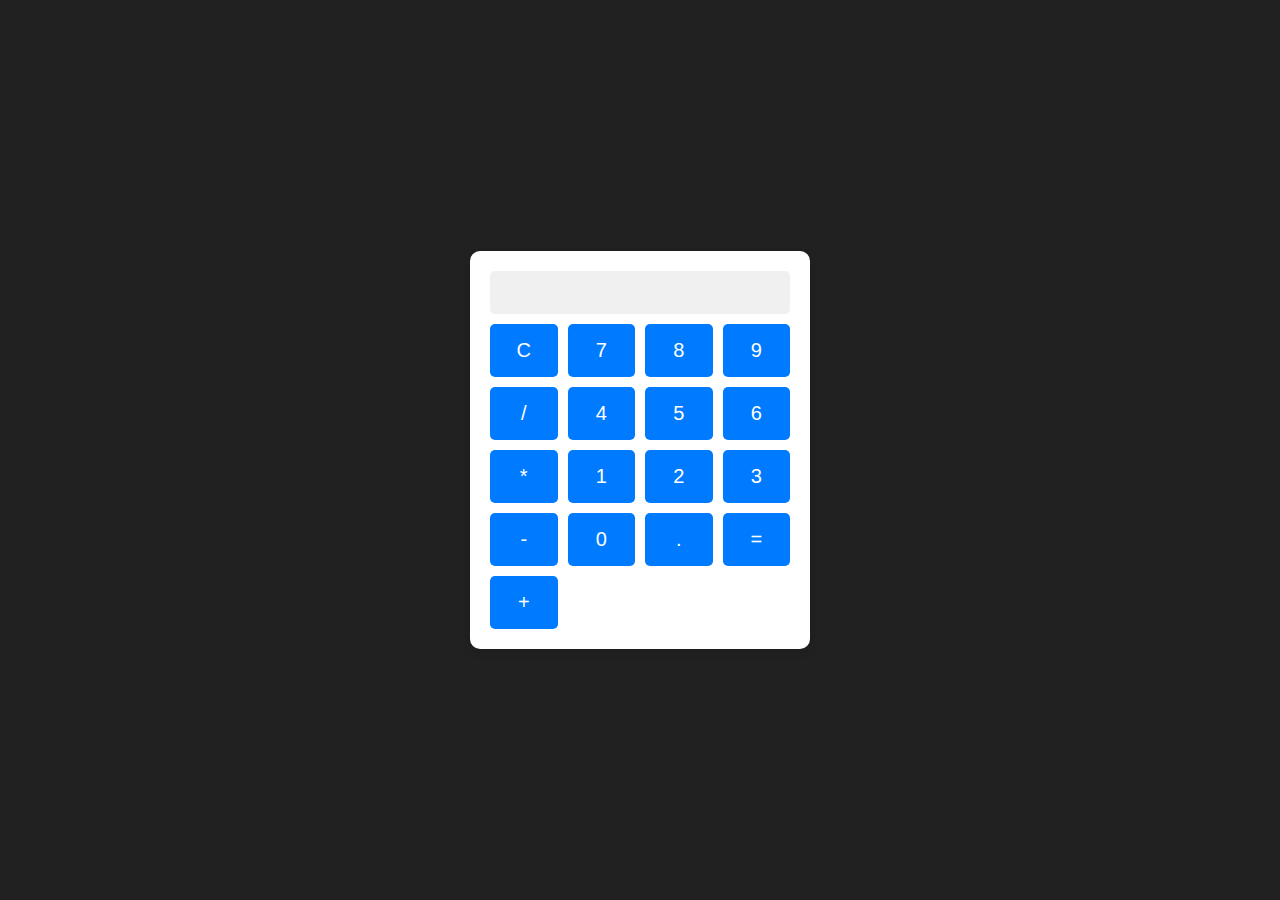
<file: calculator/index.html>
<!DOCTYPE html>
<html lang="en">
<head>
    <meta charset="UTF-8">
    <meta name="viewport" content="width=device-width, initial-scale=1.0">
    <title>Simple Calculator</title>
    <link rel="stylesheet" href="style.css">
</head>
<body>
    <div class="calculator">
        <input type="text" id="display" disabled>
        <div class="keys">
            <button onclick="clearDisplay()">C</button>
            <button onclick="appendToDisplay('7')">7</button>
            <button onclick="appendToDisplay('8')">8</button>
            <button onclick="appendToDisplay('9')">9</button>
            <button onclick="appendToDisplay('/')">/</button>
            <button onclick="appendToDisplay('4')">4</button>
            <button onclick="appendToDisplay('5')">5</button>
            <button onclick="appendToDisplay('6')">6</button>
            <button onclick="appendToDisplay('*')">*</button>
            <button onclick="appendToDisplay('1')">1</button>
            <button onclick="appendToDisplay('2')">2</button>
            <button onclick="appendToDisplay('3')">3</button>
            <button onclick="appendToDisplay('-')">-</button>
            <button onclick="appendToDisplay('0')">0</button>
            <button onclick="appendToDisplay('.')">.</button>
            <button onclick="calculate()">=</button>
            <button onclick="appendToDisplay('+')">+</button>
        </div>
    </div>

    <script src="script.js"></script>
</body>
</html>
</file>
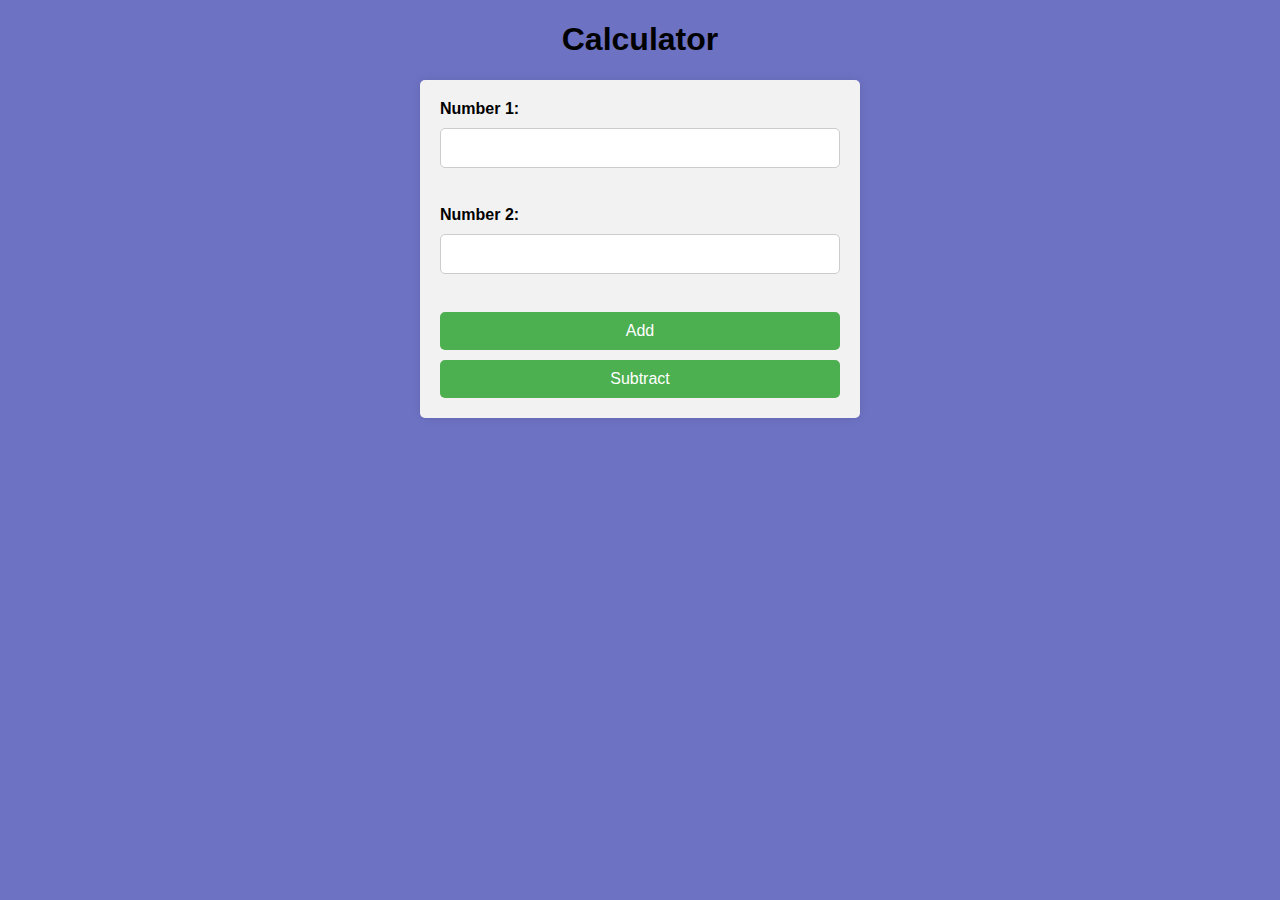
<file: FormCalculation/index.html>
<!DOCTYPE html>
<html lang="en">
<head>
    <meta charset="UTF-8">
    <meta name="viewport" content="width=device-width, initial-scale=1.0">
    <title>Form Calculator</title>
    <link rel="stylesheet" href="style.css">
</head>
<body>
    <div class="heading">
        <h1>Calculator</h1>
    </div>
    <div class="container">
        <form>
            <label for="num1">Number 1:</label>
            <input type="number" id="num1"><br>
            <label for="num2">Number 2:</label>
            <input type="number" id="num2"><br>
            <input type="button" value="Add" id="add">
            <input type="button" value="Subtract" id="sub">
        </form>
    </div>
    <p class="answer"></p>
    <script src="script.js"></script>
</body>
</html>
</file>
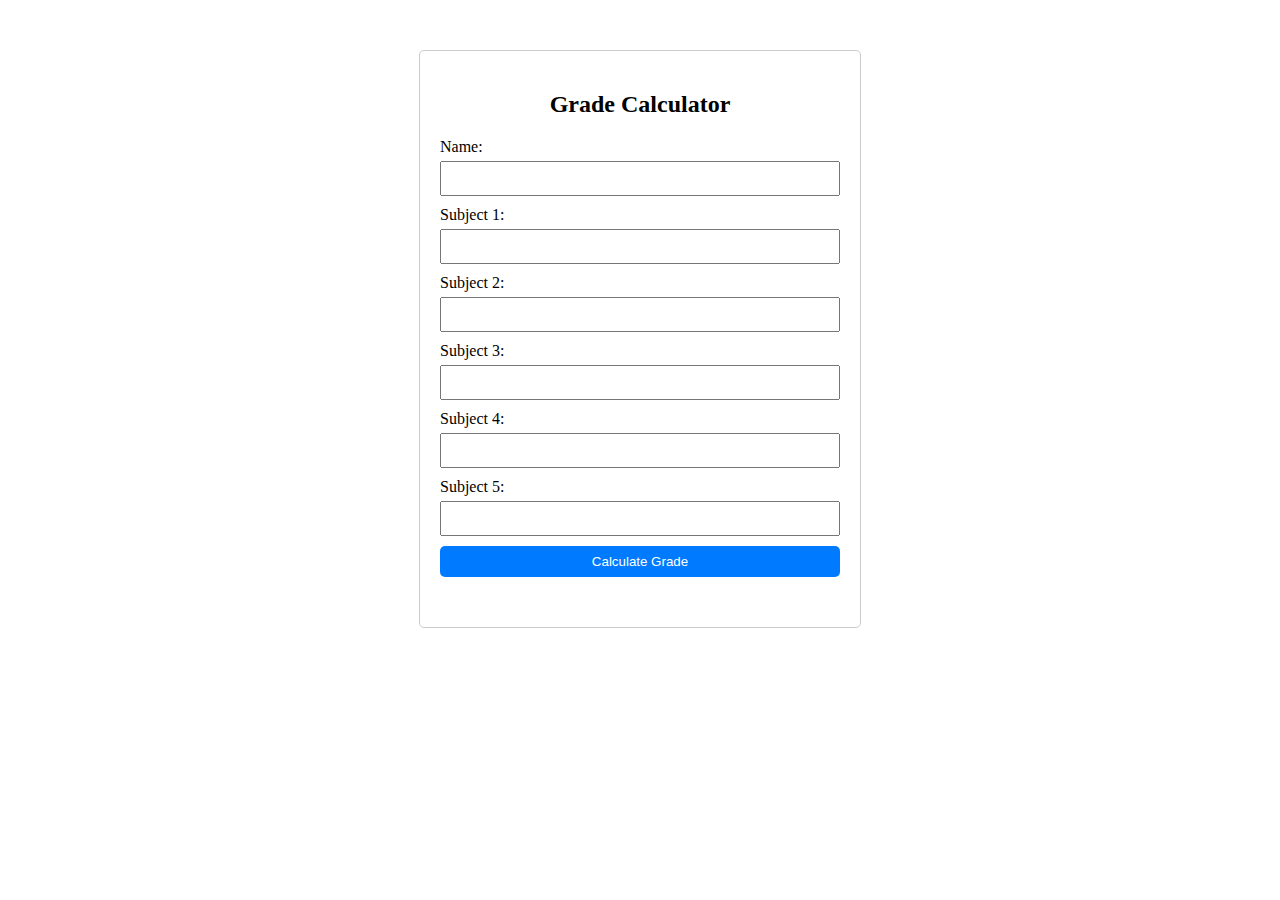
<file: formfilling/index.html>
<!DOCTYPE html>
<html lang="en">
<head>
<meta charset="UTF-8">
<meta name="viewport" content="width=device-width, initial-scale=1.0">
<title>Grade Calculator</title>
<link rel="stylesheet" href="style.css">
</head>
<body>
<div class="container">
  <h2>Grade Calculator</h2>
  <form id="gradeForm">
    <label for="name">Name:</label>
    <input type="text" id="name" name="name" required><br>

    <label for="subject1">Subject 1:</label>
    <input type="number" id="subject1" name="subject1" min="0" max="100" required><br>

    <label for="subject2">Subject 2:</label>
    <input type="number" id="subject2" name="subject2" min="0" max="100" required><br>

    <label for="subject3">Subject 3:</label>
    <input type="number" id="subject3" name="subject3" min="0" max="100" required><br>

    <label for="subject4">Subject 4:</label>
    <input type="number" id="subject4" name="subject4" min="0" max="100" required><br>

    <label for="subject5">Subject 5:</label>
    <input type="number" id="subject5" name="subject5" min="0" max="100" required><br>

    <button type="button">Calculate Grade</button>
  </form>

  <div id="result"></div>
</div>
<script src="script.js"></script>
</body>
</html>
</file>
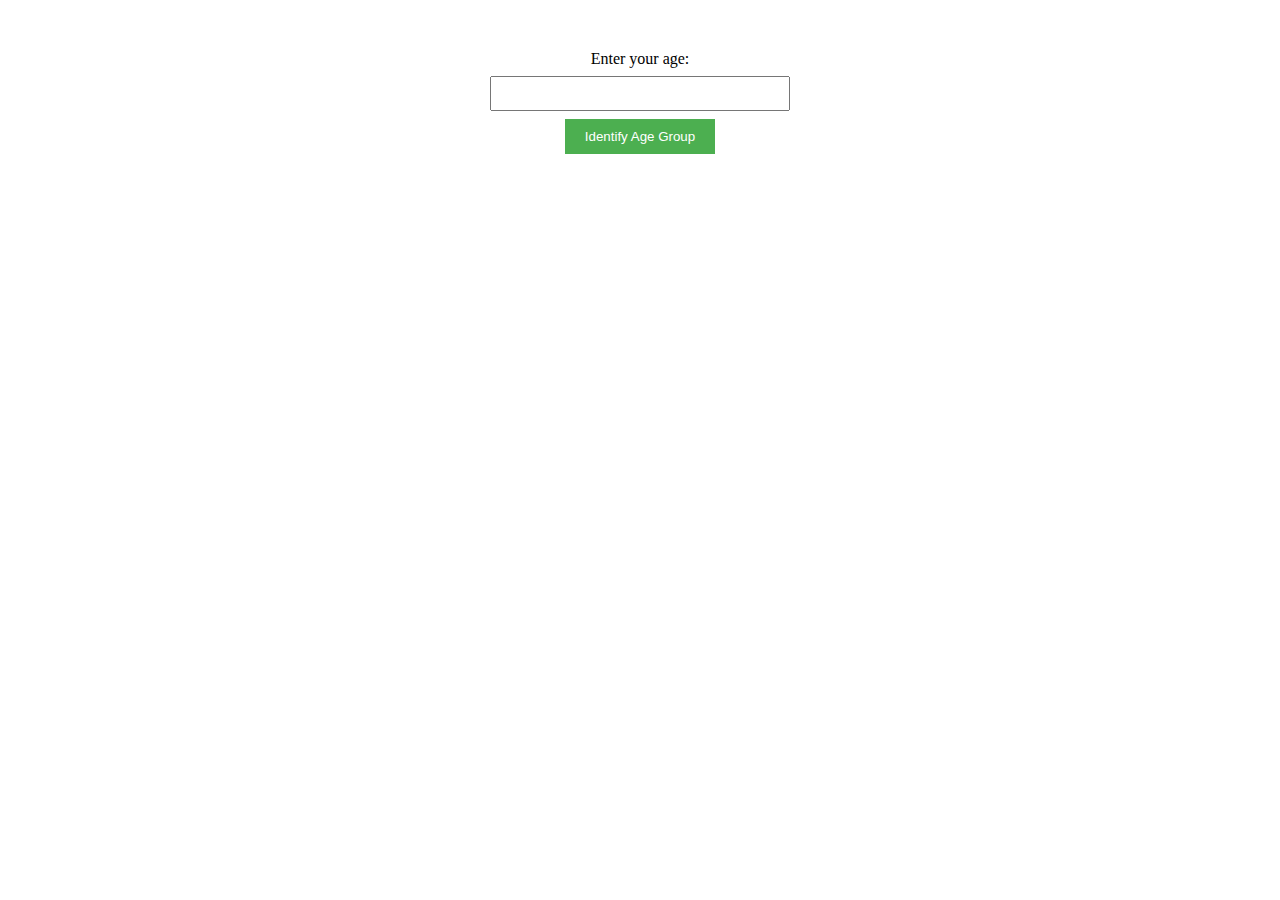
<file: inputBox/index.html>
<!DOCTYPE html>
<html lang="en">
<head>
    <meta charset="UTF-8">
    <meta name="viewport" content="width=device-width, initial-scale=1.0">
    <title>Document</title>
    <link rel="stylesheet" href="style.css">
</head>
<body>
    <div class="block">
        <label for="ageInput">Enter your age:</label>
        <input type="text" id="ageInput">
        <button>Identify Age Group</button>
        <p id="age-group"></p>
    </div>
    <script src="script.js"></script>
</body>
</html>
</file>
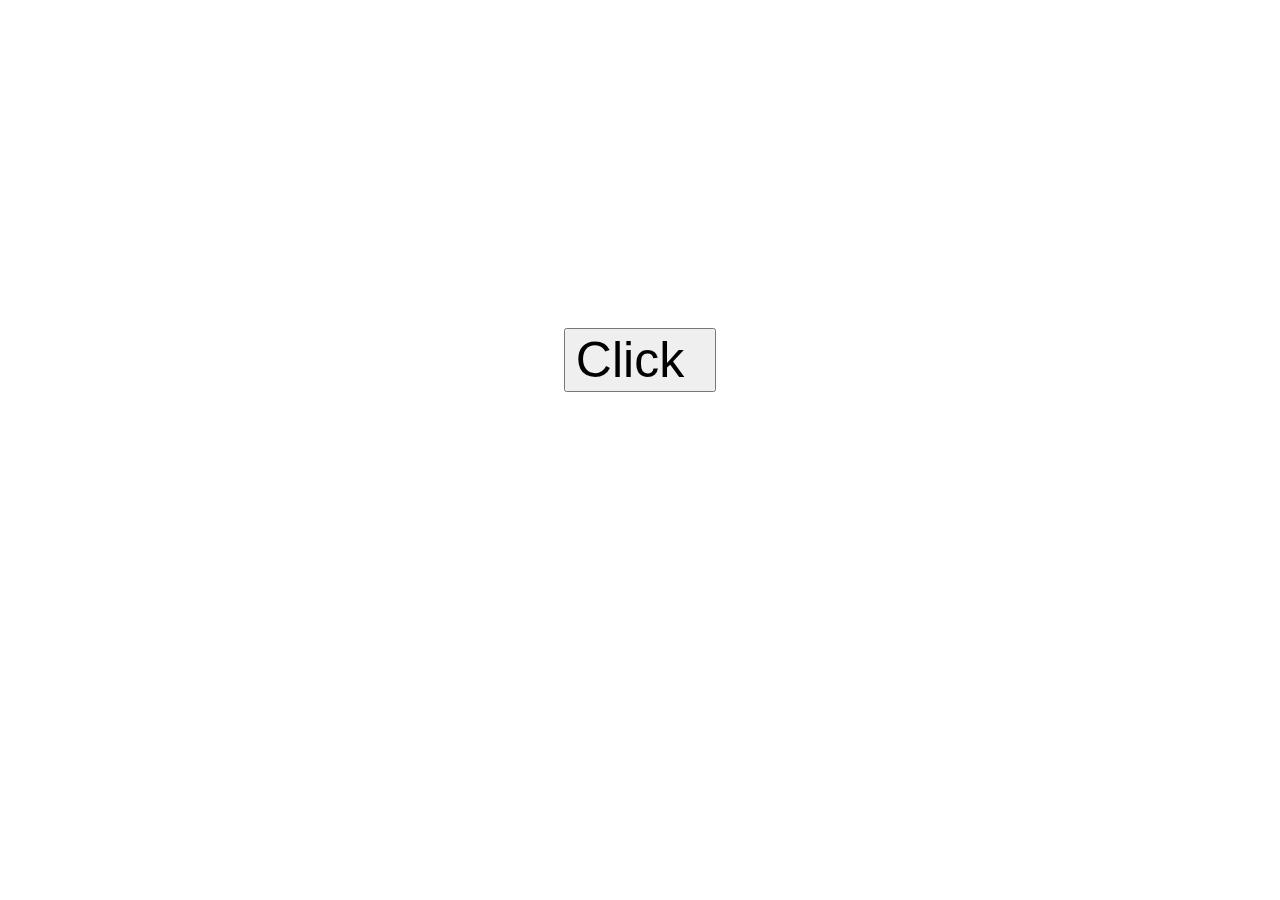
<file: RandonBGColor/index.html>
<!DOCTYPE html>
<html lang="en">
<head>
    <meta charset="UTF-8">
    <meta name="viewport" content="width=device-width, initial-scale=1.0">
    <title>Color Changer</title>
    <link rel="stylesheet" href="style.css">
</head>
<body>
    <div class="heading"><h1></h1>
    </div>
    <div class="button-div">
        <button class="color_changer">Click</button>
        <!-- <button class="buttons" id="black">Black</button>
        <button class="buttons" id="blue">Blue</button>
        <button class="buttons" id="pink">Pink</button> -->
    </div>
    <script src="script.js"></script>
</body>
</html>
</file>
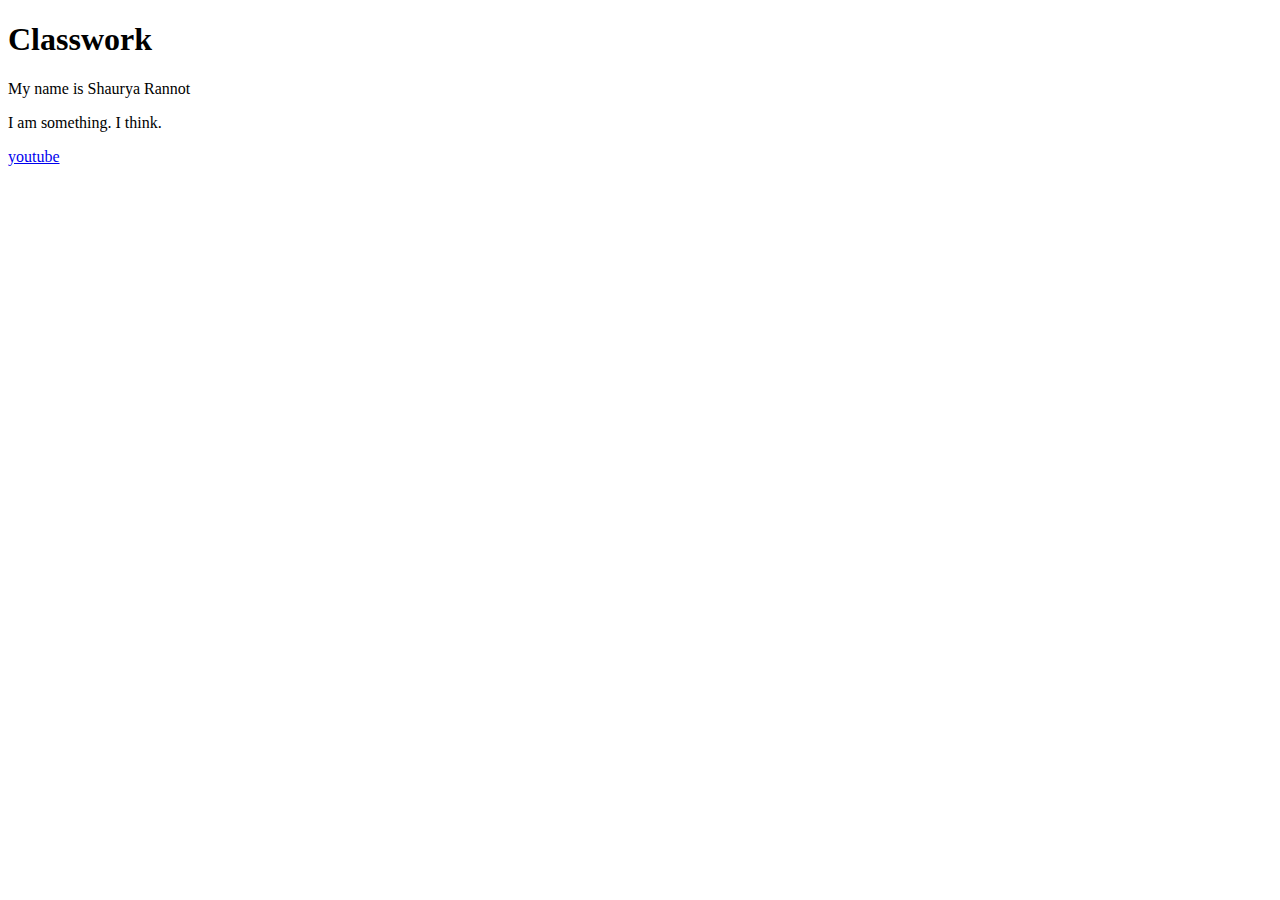
<file: class1.html>
<!DOCTYPE html>
<html lang="en">
<head>
    <meta charset="UTF-8">
    <meta name="viewport" content="width=device-width, initial-scale=1.0">
    <title>Document</title>
    
</head>
<body>
    <header class="title">
        <h1>Classwork</h1>
    </header>
    <div class="main_body">
        <p>My name is Shaurya Rannot</p>
        <p>I am something. I think.</p>
        <a href="https://www.youtube.com">youtube</a>
    </div>
    <div class="imgg">
        
    </div>
</body>
</html>
</file>
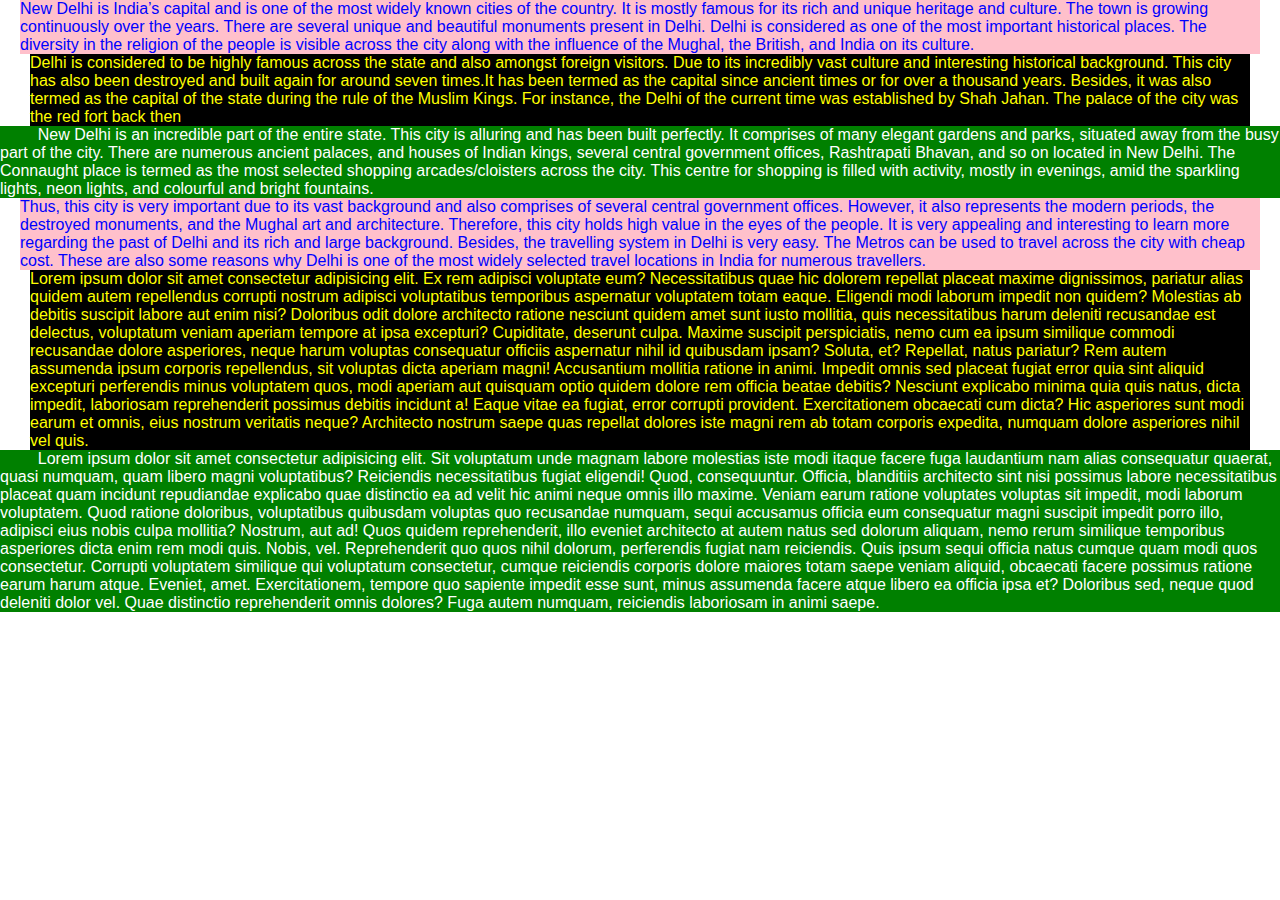
<file: paragraph.html>
<!DOCTYPE html>
<html lang="en">
<head>
    <meta charset="UTF-8">
    <meta name="viewport" content="width=device-width, initial-scale=1.0">
    <title>Document</title>
    <link rel="stylesheet" href="para.css">
</head>
<body>
        <p class="p1">New Delhi is India’s capital and is one of the most widely known cities of the country. It is mostly famous for its rich and unique heritage and culture. The town is growing continuously over the years. There are several unique and beautiful monuments present in Delhi. Delhi is considered as one of the most important historical places. The diversity in the religion of the people is visible across the city along with the influence of the Mughal, the British, and India on its culture.</p>
        <p class="p2">Delhi is considered to be highly famous across the state and also amongst foreign visitors. Due to its incredibly vast culture and interesting historical background. This city has also been destroyed and built again for around seven times.It has been termed as the capital since ancient times or for over a thousand years. Besides, it was also termed as the capital of the state during the rule of the Muslim Kings. For instance, the Delhi of the current time was established by Shah Jahan. The palace of the city was the red fort back then</p>
        <p class="p3">New Delhi is an incredible part of the entire state. This city is alluring and has been built perfectly. It comprises of many elegant gardens and parks, situated away from the busy part of the city. There are numerous ancient palaces, and houses of Indian kings, several central government offices, Rashtrapati Bhavan, and so on located in New Delhi. The Connaught place is termed as the most selected shopping arcades/cloisters across the city. This centre for shopping is filled with activity, mostly in evenings, amid the sparkling lights, neon lights, and colourful and bright fountains.</p>
        <p class="p1">Thus, this city is very important due to its vast background and also comprises of several central government offices. However, it also represents the modern periods, the destroyed monuments, and the Mughal art and architecture. Therefore, this city holds high value in the eyes of the people. It is very appealing and interesting to learn more regarding the past of Delhi and its rich and large background. Besides, the travelling system in Delhi is very easy. The Metros can be used to travel across the city with cheap cost. These are also some reasons why Delhi is one of the most widely selected travel locations in India for numerous travellers.</p>
        <p class="p2">Lorem ipsum dolor sit amet consectetur adipisicing elit. Ex rem adipisci voluptate eum? Necessitatibus quae hic dolorem repellat placeat maxime dignissimos, pariatur alias quidem autem repellendus corrupti nostrum adipisci voluptatibus temporibus aspernatur voluptatem totam eaque. Eligendi modi laborum impedit non quidem? Molestias ab debitis suscipit labore aut enim nisi? Doloribus odit dolore architecto ratione nesciunt quidem amet sunt iusto mollitia, quis necessitatibus harum deleniti recusandae est delectus, voluptatum veniam aperiam tempore at ipsa excepturi? Cupiditate, deserunt culpa. Maxime suscipit perspiciatis, nemo cum ea ipsum similique commodi recusandae dolore asperiores, neque harum voluptas consequatur officiis aspernatur nihil id quibusdam ipsam? Soluta, et? Repellat, natus pariatur? Rem autem assumenda ipsum corporis repellendus, sit voluptas dicta aperiam magni! Accusantium mollitia ratione in animi. Impedit omnis sed placeat fugiat error quia sint aliquid excepturi perferendis minus voluptatem quos, modi aperiam aut quisquam optio quidem dolore rem officia beatae debitis? Nesciunt explicabo minima quia quis natus, dicta impedit, laboriosam reprehenderit possimus debitis incidunt a! Eaque vitae ea fugiat, error corrupti provident. Exercitationem obcaecati cum dicta? Hic asperiores sunt modi earum et omnis, eius nostrum veritatis neque? Architecto nostrum saepe quas repellat dolores iste magni rem ab totam corporis expedita, numquam dolore asperiores nihil vel quis.
        </p>
        <p class="p3">Lorem ipsum dolor sit amet consectetur adipisicing elit. Sit voluptatum unde magnam labore molestias iste modi itaque facere fuga laudantium nam alias consequatur quaerat, quasi numquam, quam libero magni voluptatibus? Reiciendis necessitatibus fugiat eligendi! Quod, consequuntur. Officia, blanditiis architecto sint nisi possimus labore necessitatibus placeat quam incidunt repudiandae explicabo quae distinctio ea ad velit hic animi neque omnis illo maxime. Veniam earum ratione voluptates voluptas sit impedit, modi laborum voluptatem. Quod ratione doloribus, voluptatibus quibusdam voluptas quo recusandae numquam, sequi accusamus officia eum consequatur magni suscipit impedit porro illo, adipisci eius nobis culpa mollitia? Nostrum, aut ad! Quos quidem reprehenderit, illo eveniet architecto at autem natus sed dolorum aliquam, nemo rerum similique temporibus asperiores dicta enim rem modi quis. Nobis, vel. Reprehenderit quo quos nihil dolorum, perferendis fugiat nam reiciendis. Quis ipsum sequi officia natus cumque quam modi quos consectetur. Corrupti voluptatem similique qui voluptatum consectetur, cumque reiciendis corporis dolore maiores totam saepe veniam aliquid, obcaecati facere possimus ratione earum harum atque. Eveniet, amet. Exercitationem, tempore quo sapiente impedit esse sunt, minus assumenda facere atque libero ea officia ipsa et? Doloribus sed, neque quod deleniti dolor vel. Quae distinctio reprehenderit omnis dolores? Fuga autem numquam, reiciendis laboriosam in animi saepe.</p>
</body>
</html>
</file>
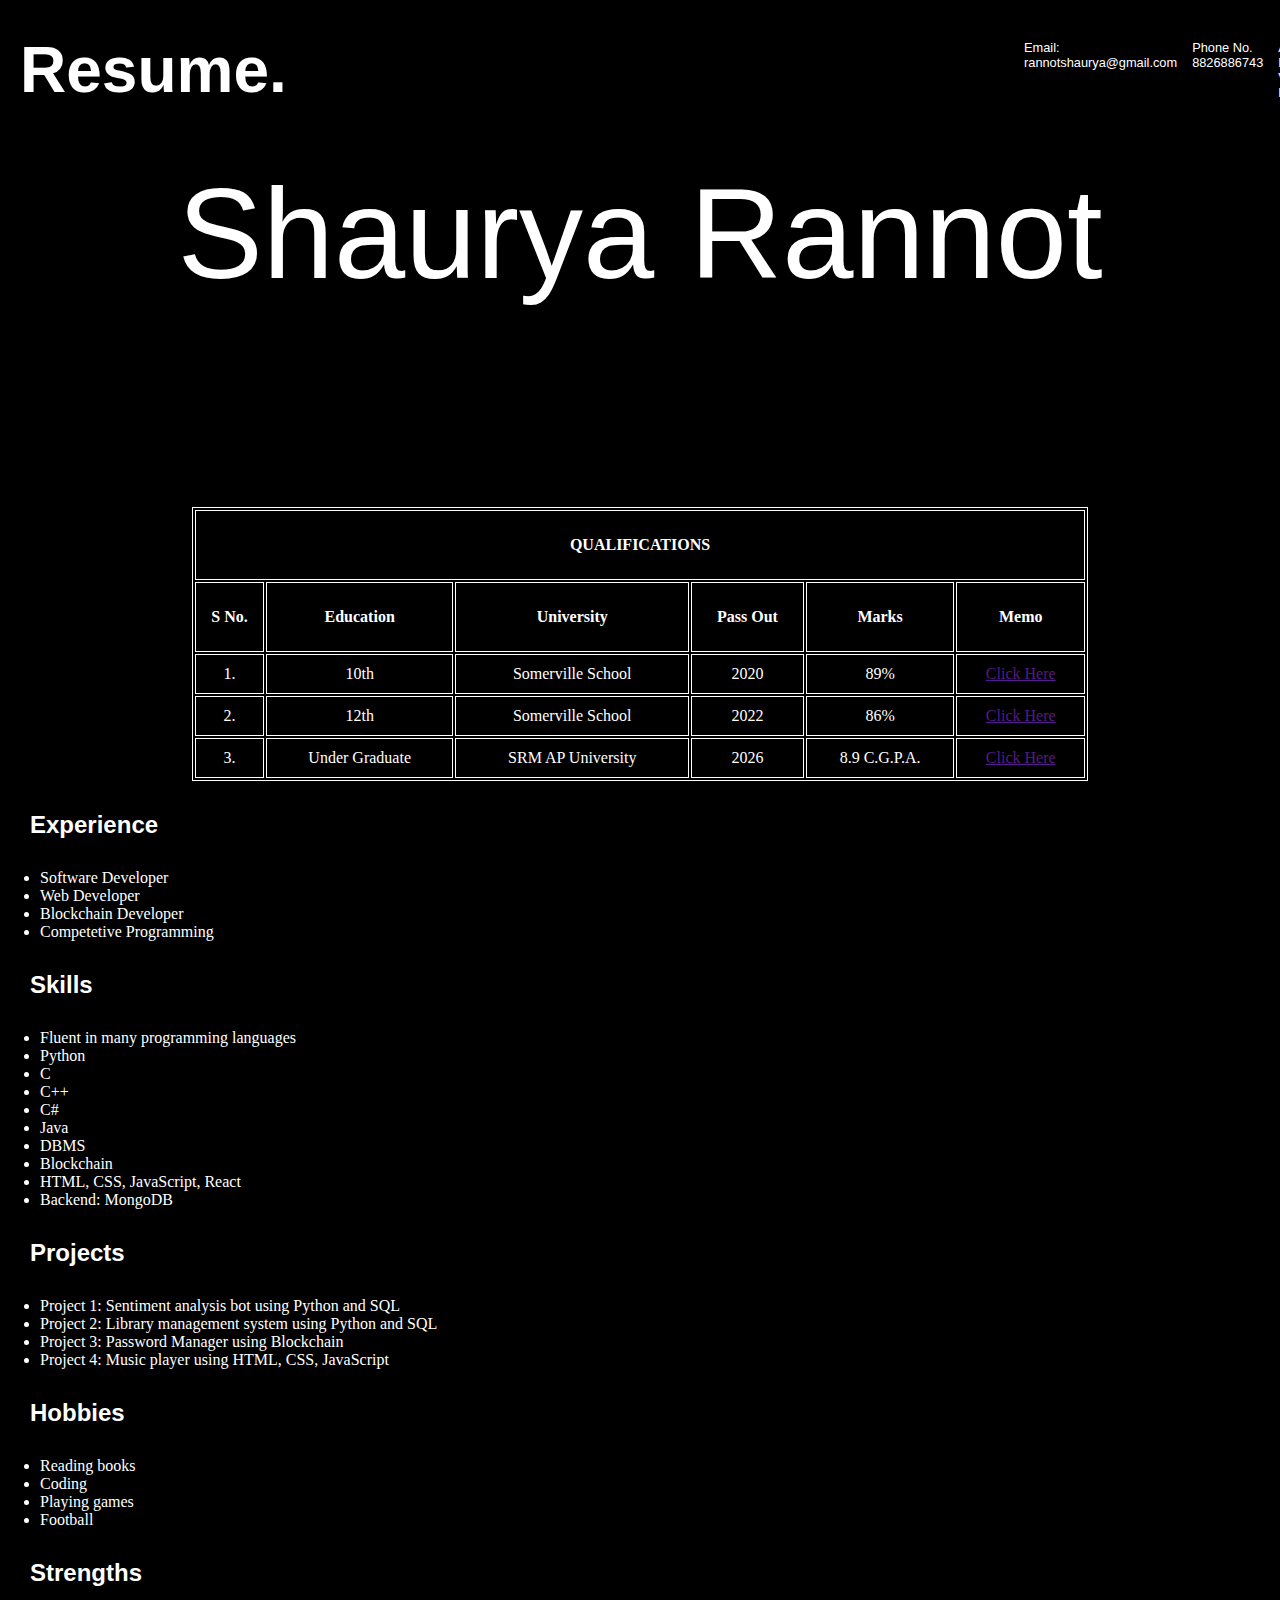
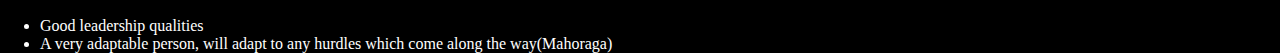
<file: resumec.html>
<!DOCTYPE html>
<html lang="en">
<head>
    <meta charset="UTF-8">
    <meta name="viewport" content="width=device-width, initial-scale=1.0">
    <title>Resume</title>
    <link rel="stylesheet" href="resumec.css">
    <link rel="stylesheet" href="https://cdnjs.cloudflare.com/ajax/libs/font-awesome/6.4.2/css/all.min.css" integrity="sha512-z3gLpd7yknf1YoNbCzqRKc4qyor8gaKU1qmn+CShxbuBusANI9QpRohGBreCFkKxLhei6S9CQXFEbbKuqLg0DA==" crossorigin="anonymous" referrerpolicy="no-referrer" />
</head>
<body bgcolor="black">
    
    <header>
        <div class="navbar">

            <div class="logo">
                <i class="fa-solid fa-code"></i>
                <i class="fa-brands fa-css3"></i>
                <i class="fa-brands fa-js"></i>
                <h1>Resume.</h1>
            </div>
    
            <div class="details">
                <p>Email: rannotshaurya@gmail.com</p>
                <p>Phone No. 8826886743</p>
                <p>Address: Mayur Vihar Delhi</p>
            </div>

        </div>
    </header>

    <div class="name">
        <p>Shaurya Rannot</p>
    </div>

    <div class="education">
    <table>
        <tr class="heading">
            <th colspan="6">QUALIFICATIONS</th>
        </tr>

        <tr class="topics">
            <th>S No.</th>
            <th>Education</th>
            <th>University</th>
            <th>Pass Out</th>
            <th>Marks</th>
            <th>Memo</th>
        </tr>
        <tr>
            <td>1.</td>
            <td>10th</td>
            <td>Somerville School</td>
            <td>2020</td>
            <td>89%</td>
            <td><a href="">Click Here</a></td>
        </tr>

        <tr>
            <td>2.</td>
            <td>12th</td>
            <td>Somerville School</td>
            <td>2022</td>
            <td>86%</td>
            <td><a href="">Click Here</a></td>
        </tr>

        <tr>
            <td>3.</td>
            <td>Under Graduate</td>
            <td>SRM AP University</td>
            <td>2026</td>
            <td>8.9 C.G.P.A.</td>
            <td><a href="">Click Here</a></td>
        </tr>

    </table>
    </div>

        <div class="experience">
            <h2>Experience</h2>
            <ul>
                <li>Software Developer</li>
                <li>Web Developer</li>
                <li>Blockchain Developer</li>
                <li>Competetive Programming</li>
            </ul>
        </div>
        
        
        <div class="skills">
            <h2>Skills</h2>
            <ul>
                <li>Fluent in many programming languages
                    <li>Python</li>
                    <li>C</li>
                    <li>C++</li>
                    <li>C#</li>
                    <li>Java</li>
                </li>
                <li>DBMS</li>
                <li>Blockchain</li>
                <li>HTML, CSS, JavaScript, React</li>
                <li>Backend: MongoDB</li>
            </ul>
        </div>

        <h2>Projects</h2>
        <ul>
          <li>Project 1: Sentiment analysis bot using Python and SQL</li>
          <li>Project 2: Library management system using Python and SQL</li>
          <li>Project 3: Password Manager using Blockchain</li>
          <li>Project 4: Music player using HTML, CSS, JavaScript</li>
        </ul>

        <h2>Hobbies</h2>
        <div class="hobbies">
            <ul>
                <li>Reading books</li>
                <li>Coding</li>
                <li>Playing games</li>
                <li>Football</li>
            </ul>
          </div>

          <h2>Strengths</h2>
          <ul>
            <li>Good leadership qualities</li>
            <li>A very adaptable person, will adapt to any hurdles which come along the way(Mahoraga)</li>
          </ul>
        

</body>
</html>
</file>
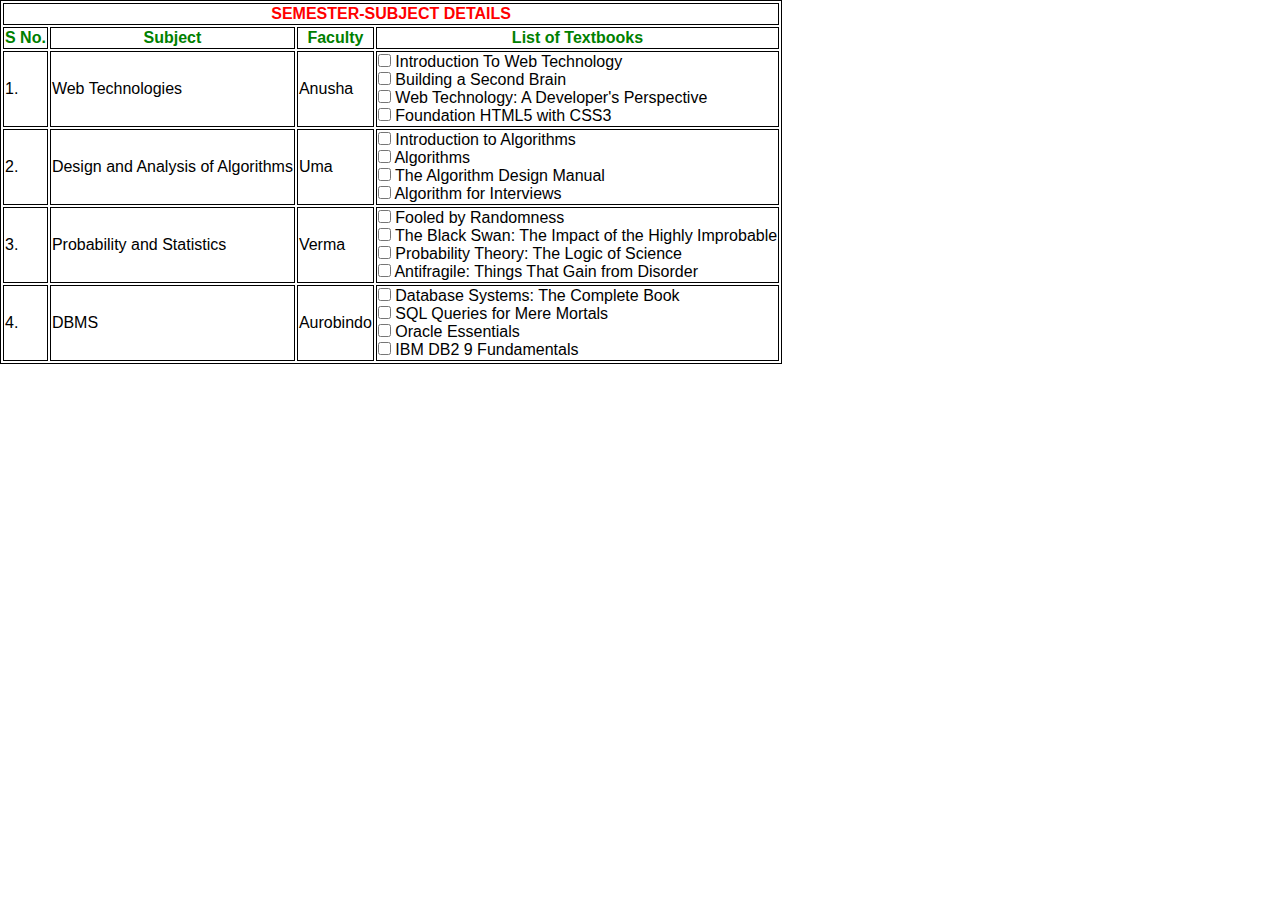
<file: table.html>
<!DOCTYPE html>
<html lang="en">
<head>
    <meta charset="UTF-8">
    <meta name="viewport" content="width=device-width, initial-scale=1.0">
    <title>Assignment</title>
    <link rel="stylesheet" href="tablecss.css">
</head>
<body>
    <table>
        <tr class="heading">
            <th colspan="4">SEMESTER-SUBJECT DETAILS</th>
        </tr>

        <tr class="topics">
            <th>S No.</th>
            <th>Subject</th>
            <th>Faculty</th>
            <th>List of Textbooks</th>
        </tr>
        <tr>
            <td>1.</td>
            <td>Web Technologies</td>
            <td>Anusha</td>
            <td>
                <input type="checkbox" id="book1" name="book1" value="Introduction To Web Technology" >
                <label for="book1">Introduction To Web Technology</label><br>

                <input type="checkbox" id="book2" name="book2" value="Building a Second Brain" >
                <label for="book2">Building a Second Brain</label><br>

                <input type="checkbox" id="book3" name="book3" value="Web Technology: A Developer's Perspective" >
                <label for="book3">Web Technology: A Developer's Perspective</label><br>

                <input type="checkbox" id="book4" name="book4" value="Foundation HTML5 with CSS3" >
                <label for="book4">Foundation HTML5 with CSS3</label><br>
            </td>
        </tr>

        <tr>
            <td>2.</td>
            <td>Design and Analysis of Algorithms</td>
            <td>Uma</td>
            <td>
                <input type="checkbox" id="book1" name="book1" value=" Introduction to Algorithms" >
                <label for="book1"> Introduction to Algorithms</label><br>

                <input type="checkbox" id="book2" name="book2" value="Algorithms" >
                <label for="book2">Algorithms</label><br>

                <input type="checkbox" id="book3" name="book3" value=" The Algorithm Design Manual" >
                <label for="book3"> The Algorithm Design Manual</label><br>

                <input type="checkbox" id="book4" name="book4" value=" Algorithm for Interviews" >
                <label for="book4"> Algorithm for Interviews</label><br>
            </td>
        </tr>

        <tr>
            <td>3.</td>
            <td>Probability and Statistics</td>
            <td>Verma</td>
            <td>
                <input type="checkbox" id="book1" name="book1" value="Fooled by Randomness" >
                <label for="book1">Fooled by Randomness</label><br>

                <input type="checkbox" id="book2" name="book2" value="The Black Swan: The Impact of the Highly Improbable" >
                <label for="book2">The Black Swan: The Impact of the Highly Improbable</label><br>

                <input type="checkbox" id="book3" name="book3" value="Probability Theory: The Logic of Science" >
                <label for="book3">Probability Theory: The Logic of Science</label><br>

                <input type="checkbox" id="book4" name="book4" value="Antifragile: Things That Gain from Disorder" >
                <label for="book4">Antifragile: Things That Gain from Disorder</label><br>
            </td>
        </tr>

        <tr>
            <td>4.</td>
            <td>DBMS</td>
            <td>Aurobindo</td>
            <td>
                <input type="checkbox" id="book1" name="book1" value="Database Systems: The Complete Book" >
                <label for="book1">Database Systems: The Complete Book</label><br>

                <input type="checkbox" id="book2" name="book2" value="SQL Queries for Mere Mortals" >
                <label for="book2">SQL Queries for Mere Mortals</label><br>

                <input type="checkbox" id="book3" name="book3" value="Oracle Essentials" >
                <label for="book3">Oracle Essentials</label><br>

                <input type="checkbox" id="book4" name="book4" value=" IBM DB2 9 Fundamentals" >
                <label for="book4"> IBM DB2 9 Fundamentals</label><br>
            </td>
        </tr>

    </table>
</body>
</html>
</file>
<file: calculator/style.css>
body {
    font-family: Arial, sans-serif;
    background-color: #212121;
    margin: 0;
    display: flex;
    justify-content: center;
    align-items: center;
    height: 100vh;
}

.calculator {
    background-color: #fff;
    border-radius: 10px;
    box-shadow: 0 4px 8px rgba(0, 0, 0, 0.1);
    padding: 20px;
    width: 300px;
}

#display {
    background-color: #f0f0f0;
    border: none;
    border-radius: 5px;
    box-sizing: border-box;
    color: #333;
    font-size: 20px;
    margin-bottom: 10px;
    padding: 10px;
    text-align: right;
    width: 100%;
}

.keys {
    display: grid;
    grid-template-columns: repeat(4, 1fr);
    grid-gap: 10px;
}

button {
    background-color: #007bff;
    border: none;
    border-radius: 5px;
    color: #fff;
    cursor: pointer;
    font-size: 20px;
    padding: 15px;
    transition: background-color 0.3s;
}

button:hover {
    background-color: #0056b3;
}

button:active {
    transform: translateY(2px);
}
</file>
<file: FormCalculation/style.css>
body {
    font-family: Arial, sans-serif;
    margin: 0;
    padding: 0;
    background-color: #6D72C3;
}

.container {
    max-width: 400px;
    margin: 0 auto;
    padding: 20px;
    background-color: #f2f2f2;
    border-radius: 5px;
    box-shadow: 0 0 10px rgba(0, 0, 0, 0.1);
}

.heading{
    height: 70%;
    width: 100%;
    display: flex;
    align-items: center;
    justify-content: center;
}

.answer{
    height: 100%;
    width: 100%;
    margin-top: 20%;
}

form {
    display: flex;
    flex-direction: column;
    gap: 10px;
}

label {
    font-weight: bold;
}

input[type="number"] {
    padding: 10px;
    border: 1px solid #ccc;
    border-radius: 5px;
    font-size: 16px;
}

input[type="button"] {
    padding: 10px 20px;
    background-color: #4CAF50;
    color: white;
    border: none;
    border-radius: 5px;
    cursor: pointer;
    font-size: 16px;
}

input[type="button"]:hover {
    background-color: #45a049;
}
</file>
<file: formfilling/style.css>
.container {
    max-width: 400px;
    margin: 50px auto;
    padding: 20px;
    border: 1px solid #ccc;
    border-radius: 5px;
}
  
h2 {
    text-align: center;
}
  
label {
    display: block;
    margin-bottom: 5px;
}
  
input[type="text"],
input[type="number"],

button {
    width: 100%;
    padding: 8px;
    margin-bottom: 10px;
    box-sizing: border-box;
}
  
button {
    background-color: #007bff;
    color: white;
    border: none;
    border-radius: 5px;
    cursor: pointer;
}
  
button:hover {
    background-color: #0056b3;
}
  
#result {
    margin-top: 20px;
    font-weight: bold;
}
</file>
<file: inputBox/style.css>
#age-group{
    height: 100%;
    width: 100%;
    margin-top: 20%;
}

.block {
    margin: 50px auto;
    width: 300px;
    text-align: center;
}

input{
    width: 100%;
    padding: 8px;
    margin: 8px 0;
    box-sizing: border-box;
}

button{
    background-color: #4CAF50;
    color: white;
    padding: 10px 20px;
    border: none;
    cursor: pointer;
}

button:hover{
    background-color: #45a049;
}
</file>
<file: RandonBGColor/style.css>
*{
    margin: 0;
    font-family: Arial;
    border: border-box;
}

html,body{
    width: 100%;
    height: 100%;
}

.heading{
    display: flex;
    justify-content: center;
    height: 20%;
}

.heading h1{
    font-size: 4rem;
    padding-top: 20px;
}

.button-div{
    height: 40%;
    display: flex;
    justify-content: space-around;
    align-items: center;
}

.color_changer{
    padding-left: 10px;
    padding-right: 30px;
    font-size: 50px;
}
</file>
<file: para.css>
*{
    margin: 0;
    font-family: Arial;
    border: border-box;
}

html,body{
    width: 100%;
    height: 100%;
}

.p1{
    background-color: pink;
    margin-left: 20px;
    margin-right: 20px;
    color: blue;
}

.p2{
    background-color: black;
    margin-left: 30px;
    margin-right: 30px;
    color: yellow;
}

.p3{
    background-color: green;
    color: white;
    text-indent: 1cm;
}
</file>
<file: resumec.css>
*{
    margin: 0;
    padding: 0;
    box-sizing: border-box;
}

html,body{
    width: 100%;
    height: 100%;
    color: white;
}

.navbar{
    margin-top: 20px;
    height: 100px;
    display: flex;
    align-items: center;
}

logo i{
    width: 30px;
    padding-right: 20px;
}

.logo{

    display: flex;
    /* align-items: center;
    justify-content: space-around; */
    margin-left: 20px;
    width: 80%;
}

.details{
    width: 20%;
    display: flex;
    justify-content: space-around;
}

.details p{
    font-family: 'Trebuchet MS', 'Lucida Sans Unicode', 'Lucida Grande', 'Lucida Sans', Arial, sans-serif;
    font-size: 0.8rem;
    margin-right: 15px;
}

.logo h1{
    font-family: 'Trebuchet MS', 'Lucida Sans Unicode', 'Lucida Grande', 'Lucida Sans', Arial, sans-serif;
    font-size: 4rem;
}

.name{
    margin-top: 40px;
    display: flex;
    justify-content: center;
    width: 100%;
}

.name p{
    font-family: 'Trebuchet MS', 'Lucida Sans Unicode', 'Lucida Grande', 'Lucida Sans', Arial, sans-serif;
    font-size: 8rem;
}

.talent{
    width: 100%;
    height: 20%;
    display: flex;
    justify-content: center;
}

.education{
    display: flex;
    justify-content: center;
    margin-top: 200px;
}

table{
    width: 70%;
}

th{
    height: 70px;
}

td{
    height: 40px;
    text-align: center;
}

ul{
    padding-left: 40px;
    font-size: 1rem;
}

h2{
    padding: 30px;
    font-family: 'Trebuchet MS', 'Lucida Sans Unicode', 'Lucida Grande', 'Lucida Sans', Arial, sans-serif;
}

.skill{
    display: flex;
    margin-top: 70px;
    justify-content: space-around;
    align-items: center;
    width: 100%;
    height: 30%;
}

.name p{
    justify-content: center;
}

table, th,td{
    border: 1px solid white;
}
</file>
<file: tablecss.css>
*{
    margin: 0;
    font-family: Arial;
    border: border-box;
}

html,body{
    width: 100%;
    height: 100%;
}

table, th,td{
    border: 1px solid black;
}

.heading{
    color: red;
}

.topics{
    color: green;
}
</file>
